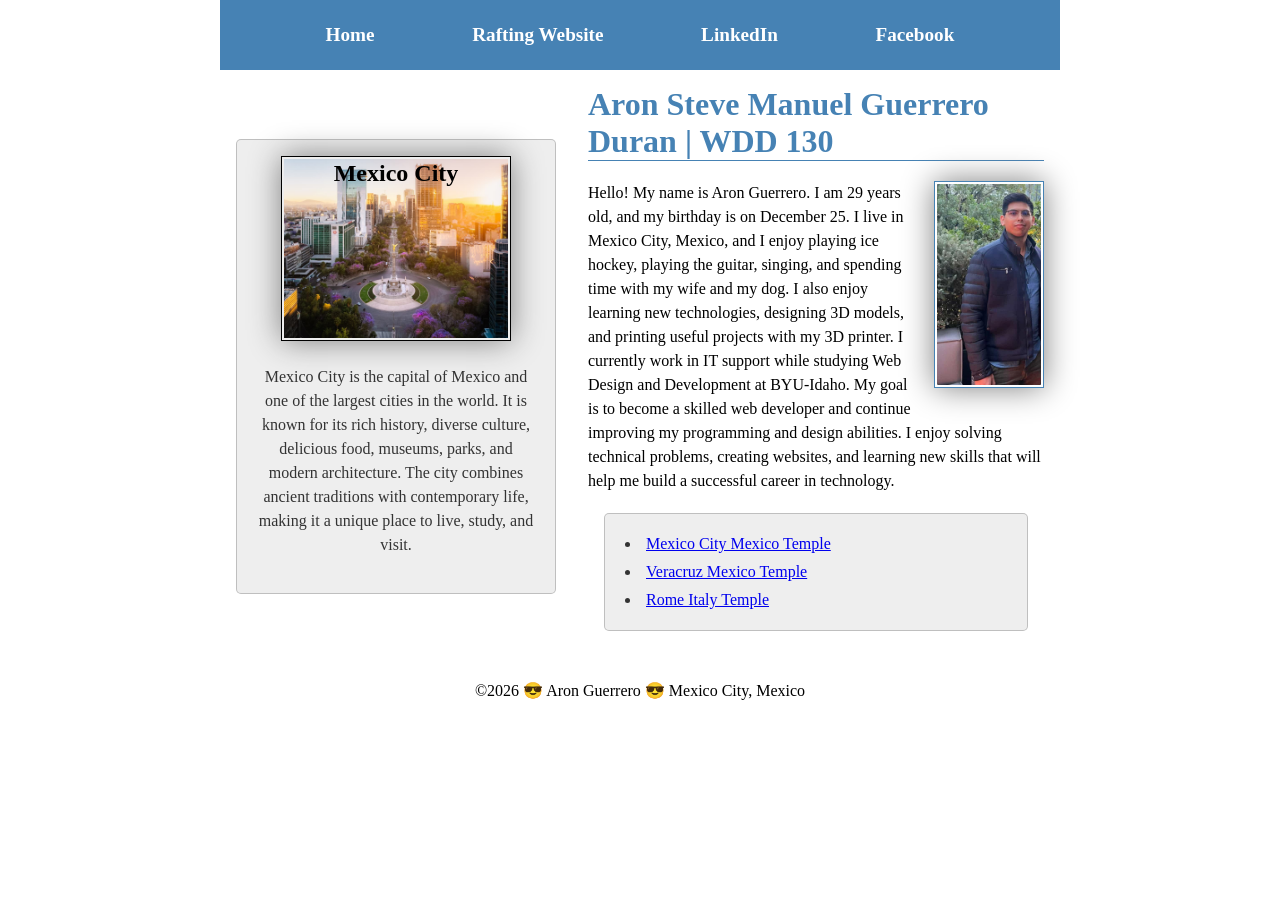
<file: index.html>
<!DOCTYPE html>
<html lang="en">

<head>
    <meta charset="UTF-8">
    <meta name="viewport" content="width=device-width, initial-scale=1.0">
    <meta name="description"
      content="This is the home page of Aron Guerrero, a BYU-Idaho WDD 130 student.">
    <meta name="author" content="Aron Guerrero">
    <title>WDD 130 | Aron Guerrero</title>
    <link rel="stylesheet" href="styles/styles.css">
</head>

<body>
    <header>
        <nav>
            <a href="#">Home</a>
            <a href="https://astemgamer.github.io/wdd130/wwr/about.html">Rafting Website</a>
            <a href="https://linkedin.com" target="_blank">LinkedIn</a>
            <a href="https://facebook.com" target="_blank">Facebook</a>
        </nav>
    </header>

    <div class="grid">
        <main>
            <h1>Aron Steve Manuel Guerrero Duran | WDD 130</h1>

            <img src="images/profile.jpg" alt="Steve Guerrero Picture">

            <p>
                Hello! My name is Aron Guerrero. I am 29 years old, and my birthday is on
                December 25. I live in Mexico City, Mexico, and I enjoy playing ice hockey,
                playing the guitar, singing, and spending time with my wife and my dog.
                I also enjoy learning new technologies, designing 3D models, and printing
                useful projects with my 3D printer.

                I currently work in IT support while studying Web Design and Development
                at BYU-Idaho. My goal is to become a skilled web developer and continue
                improving my programming and design abilities. I enjoy solving technical
                problems, creating websites, and learning new skills that will help me
                build a successful career in technology.
            </p>

            <ul class="box">
                <li>
                    <a href="https://www.churchofjesuschrist.org/temples/details/mexico-city-mexico-temple"
                      target="_blank">
                        Mexico City Mexico Temple
                    </a>
                </li>
                <li>
                    <a href="https://www.churchofjesuschrist.org/temples/details/veracruz-mexico-temple"
                      target="_blank">
                        Veracruz Mexico Temple
                    </a>
                </li>
                <li>
                    <a href="https://www.churchofjesuschrist.org/temples/details/rome-italy-temple"
                      target="_blank">
                        Rome Italy Temple
                    </a>
                </li>
            </ul>
        </main>

        <aside class="box">
            <h2>Mexico City</h2>
            <img src="images/mexico_city.jpg" alt="Independence Angel from Mexico City">
            <p>
                Mexico City is the capital of Mexico and one of the largest cities in the
                world. It is known for its rich history, diverse culture, delicious food,
                museums, parks, and modern architecture. The city combines ancient
                traditions with contemporary life, making it a unique place to live,
                study, and visit.
            </p>
        </aside>
    </div>

    <footer>
        <p>©2026 😎 Aron Guerrero 😎 Mexico City, Mexico</p>
    </footer>
</body>

</html>
</file>
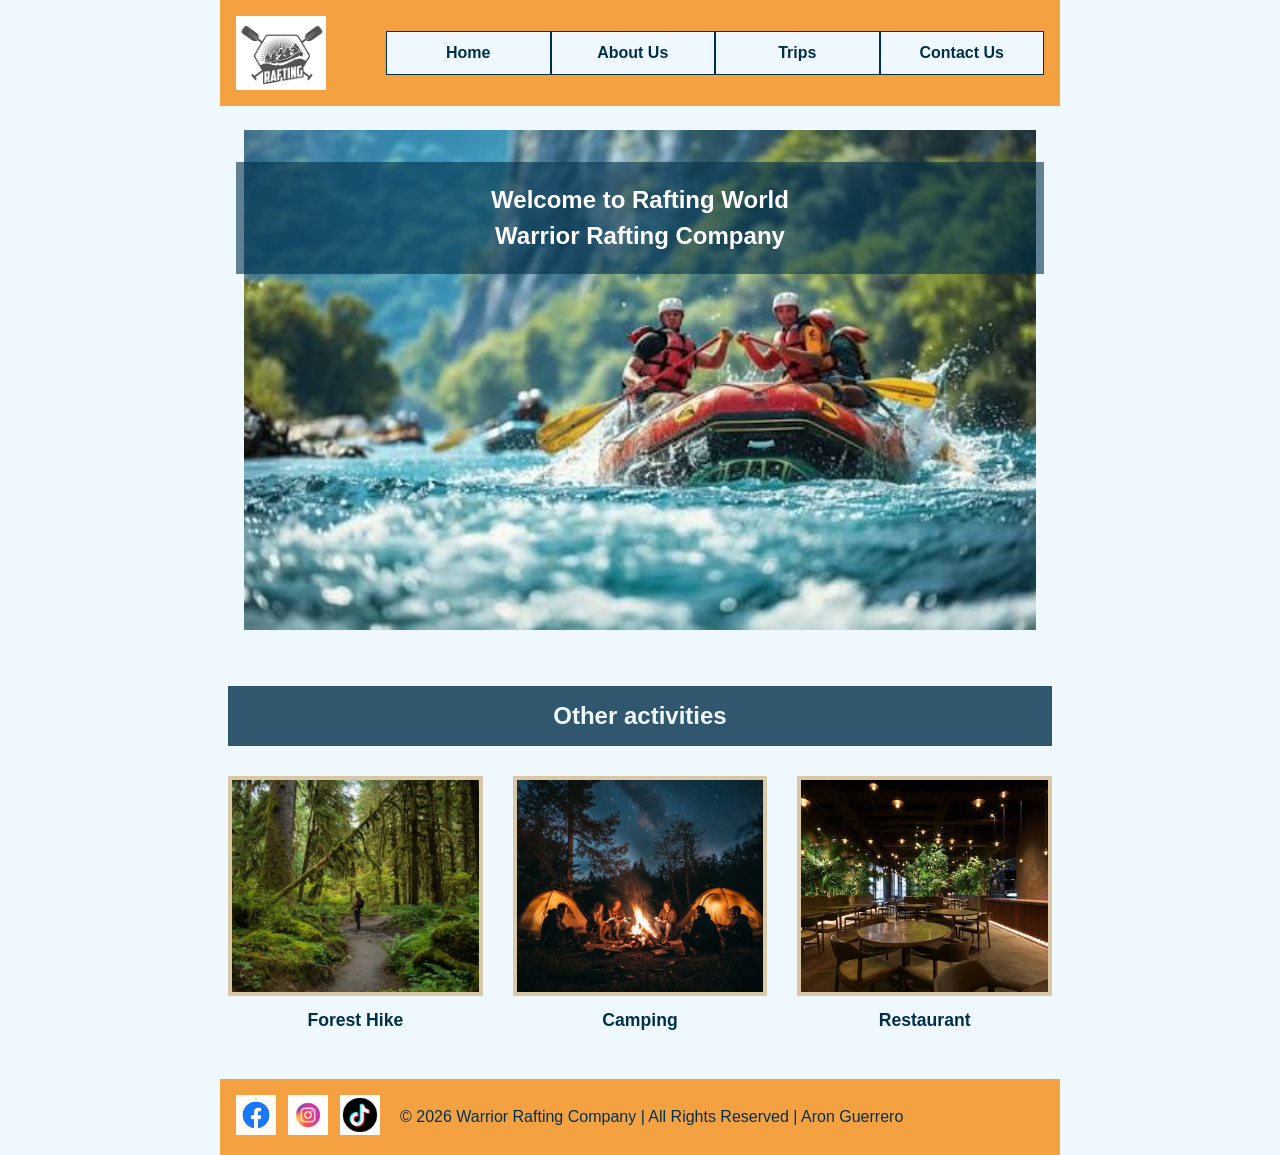
<file: wwr/index.html>
<!DOCTYPE html>
<html lang="en">

<head>
    <meta charset="UTF-8">
    <meta name="viewport" content="width=device-width, initial-scale=1.0">
    <meta name="description"
      content="Welcome to Warrior Rafting Company. Discover rafting adventures, outdoor activities, and unforgettable experiences.">
    <meta name="author" content="Aron Guerrero">
    <title>Home | Rafting Company Warrior</title>
    <link rel="stylesheet" href="styles/rafting.css">
</head>

<body>

    <header>
        <img src="images/z-raftingbw.png" alt="Rafting logo">

        <nav>
            <a href="index.html">Home</a>
            <a href="about.html">About Us</a>
            <a href="trips.html">Trips</a>
            <a href="contact.html">Contact Us</a>
        </nav>
    </header>

    <main>
        <section class="main_up">
            <img src="images/backraft.png" alt="Rafting background">

            <h1>Welcome to Rafting World<br>Warrior Rafting Company</h1>

        </section>


        <section class="activities">
            <h2>Other activities</h2>

            <figure>
                <img src="images/forest.png" alt="Forest hike travel">
                <figcaption>Forest Hike</figcaption>
            </figure>

            <figure>
                <img src="images/camp.jpg" alt="Camping zone">
                <figcaption>Camping</figcaption>
            </figure>

            <figure>
                <img src="images/restaurant.png" alt="Restaurant">
                <figcaption>Restaurant</figcaption>
            </figure>

        </section>
    </main>

    <footer>
        <nav class="socialmedia">
            <a href="https://www.facebook.com">
                <img src="images/facebook.jpg" alt="Facebook icon">
            </a>

            <a href="https://www.instagram.com">
                <img src="images/insta.jpg" alt="Instagram icon">
            </a>

            <a href="https://www.tiktok.com">
                <img src="images/tiktok.png" alt="TikTok icon">
            </a>
        </nav>

        <p>
            © 2026 Warrior Rafting Company | All Rights Reserved |
            Aron Guerrero
        </p>
    </footer>

</body>

</html>
</file>
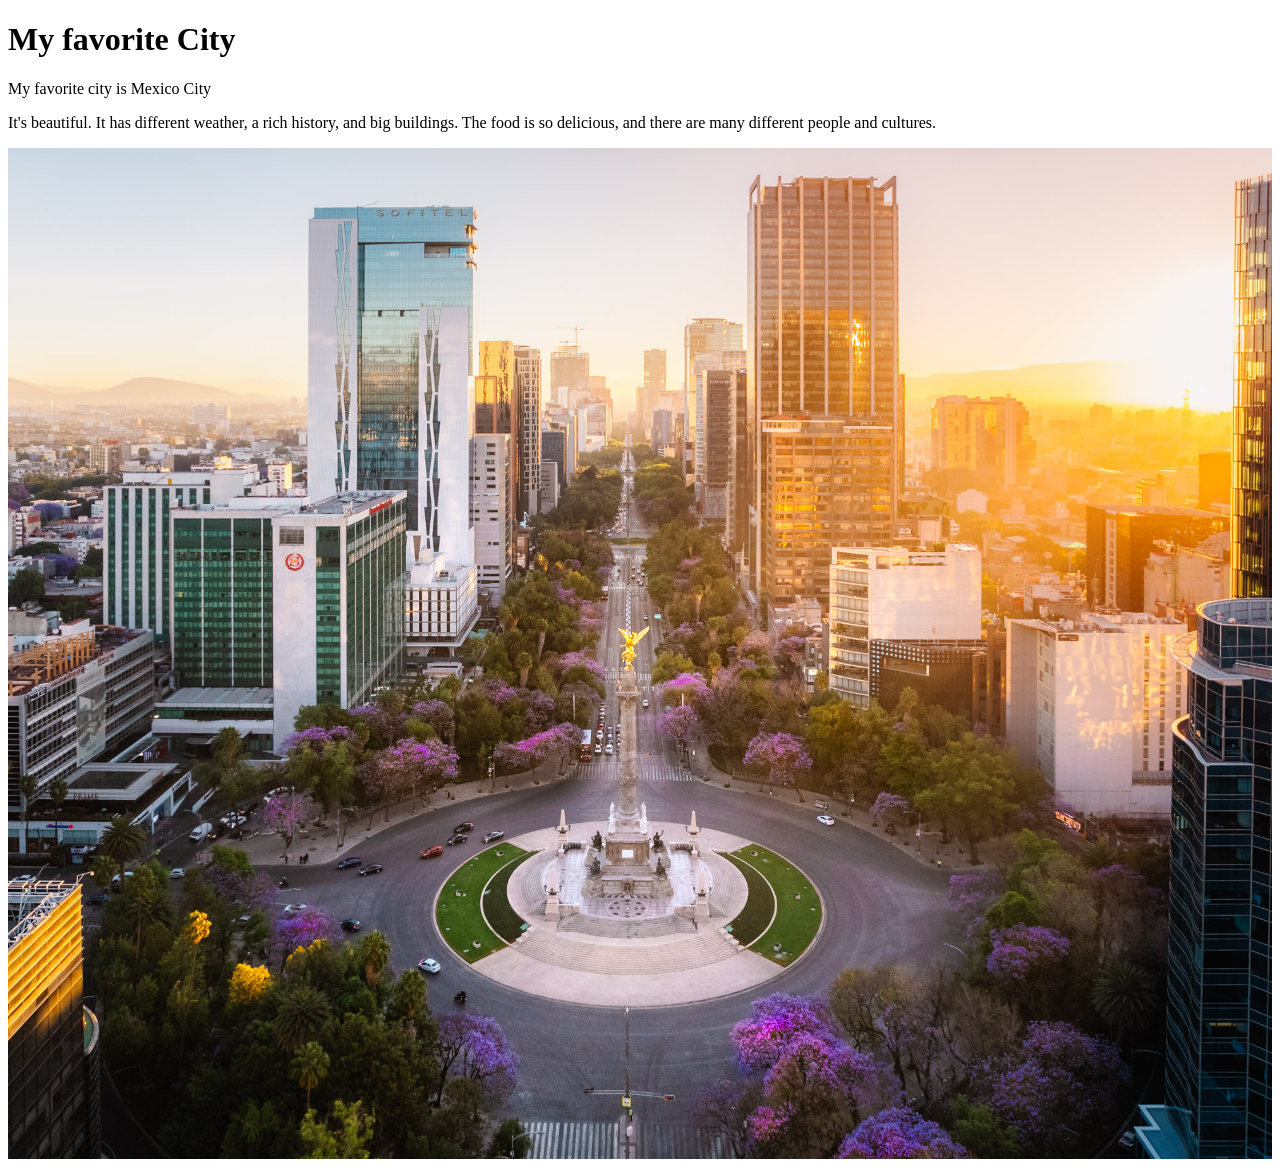
<file: week01/favorite-city.html>
<!DOCTYPE html>
<html lang="en">

<head>
    <meta charset="UTF-8">
    <meta name="viewport" content="width=device-width, initial-scale=1.0">
    <title>My favorite City</title>
</head>

<body>
    <h1>My favorite City</h1>
    <p>My favorite city is Mexico City</p>
    <p>It's beautiful. It has different weather, a rich history, and big buildings. The food is so
        delicious, and there are many different people and cultures.</p>
    <img src="../images/Mexico-city-travel-guide.jpg" alt="Mexico City photo" width="100%">
</body>

</html>
</file>
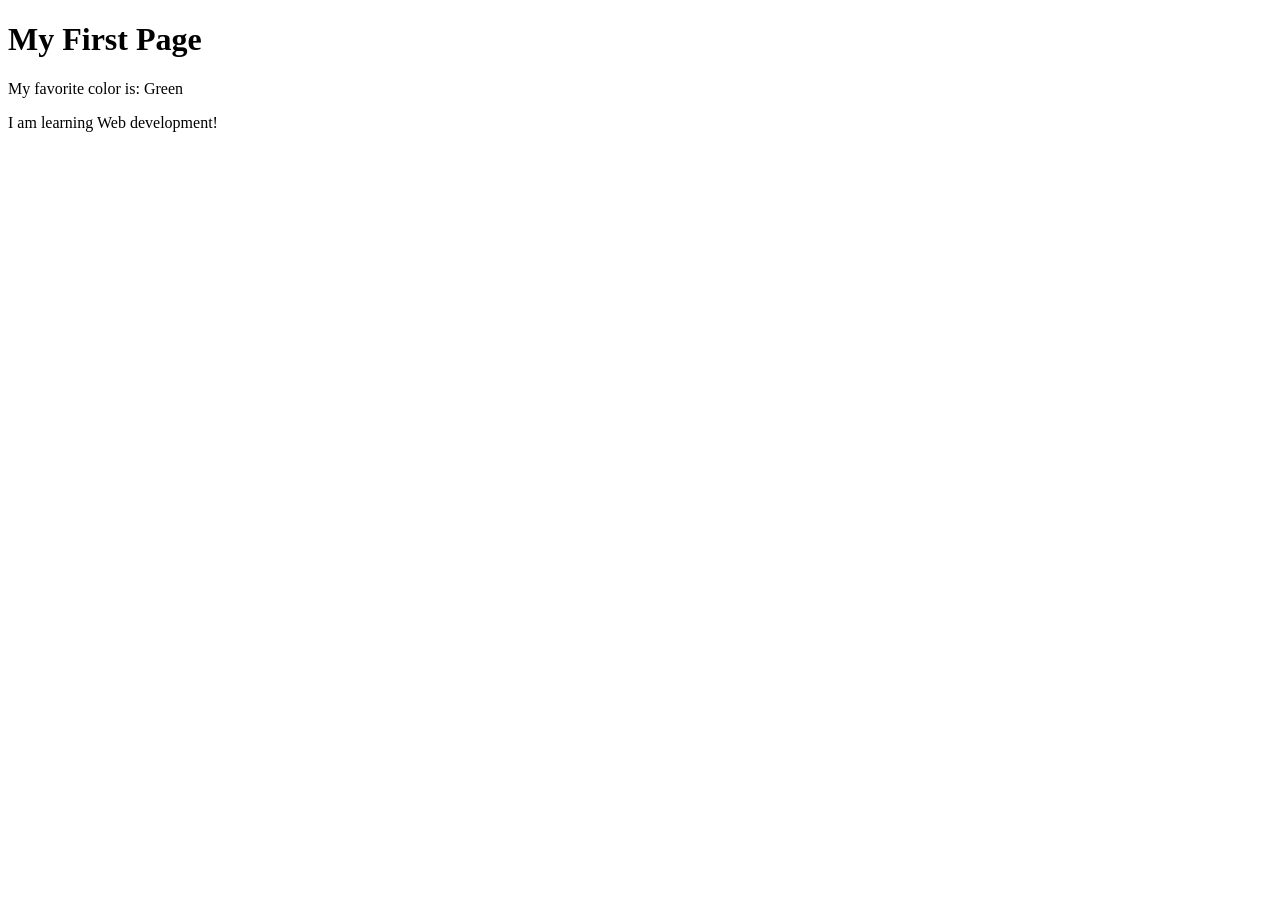
<file: week01/first-page.html>
<!DOCTYPE html>
<html lang="en">

<head>
    <meta charset="UTF-8">
    <meta name="viewport" content="width=device-width, initial-scale=1.0">
    <title>My First Page</title>
</head>

<body>
    <h1>My First Page</h1>
    <p>My favorite color is: Green </p>
    <p>I am learning Web development!</p>
</body>

</html>
</file>
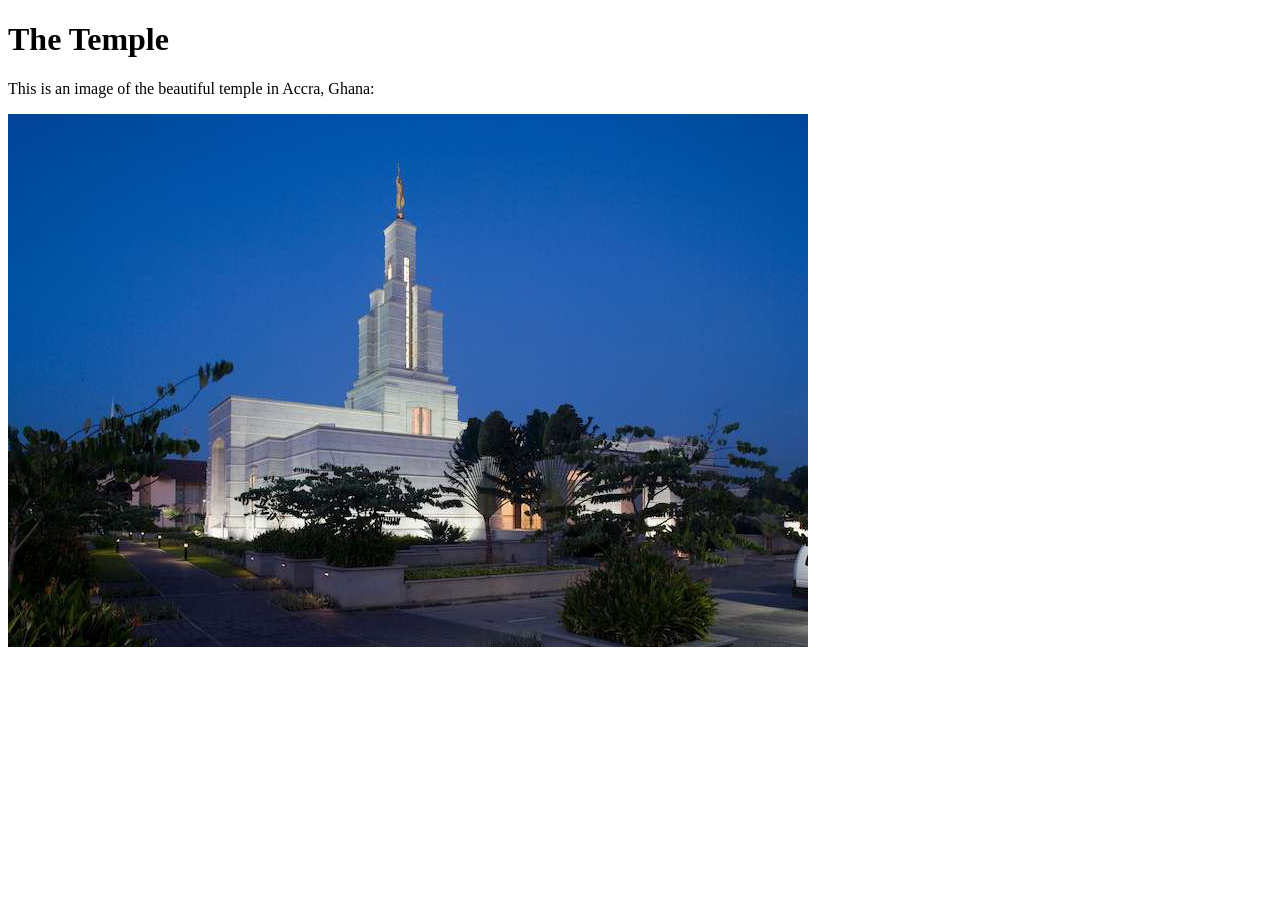
<file: week01/images-solution.html>
<!DOCTYPE html>
<html lang="en">
<head>
    <meta charset="UTF-8">
    <meta name="viewport" content="width=device-width, initial-scale=1.0">
    <title>Temple Image</title>
</head>
<body>
    <h1>The Temple</h1>
    <p>This is an image of the beautiful temple in Accra, Ghana:</p>
    <img src="images/temple-small.jpg" alt="The Accra Ghana Temple">
    
</body>
</html>
</file>
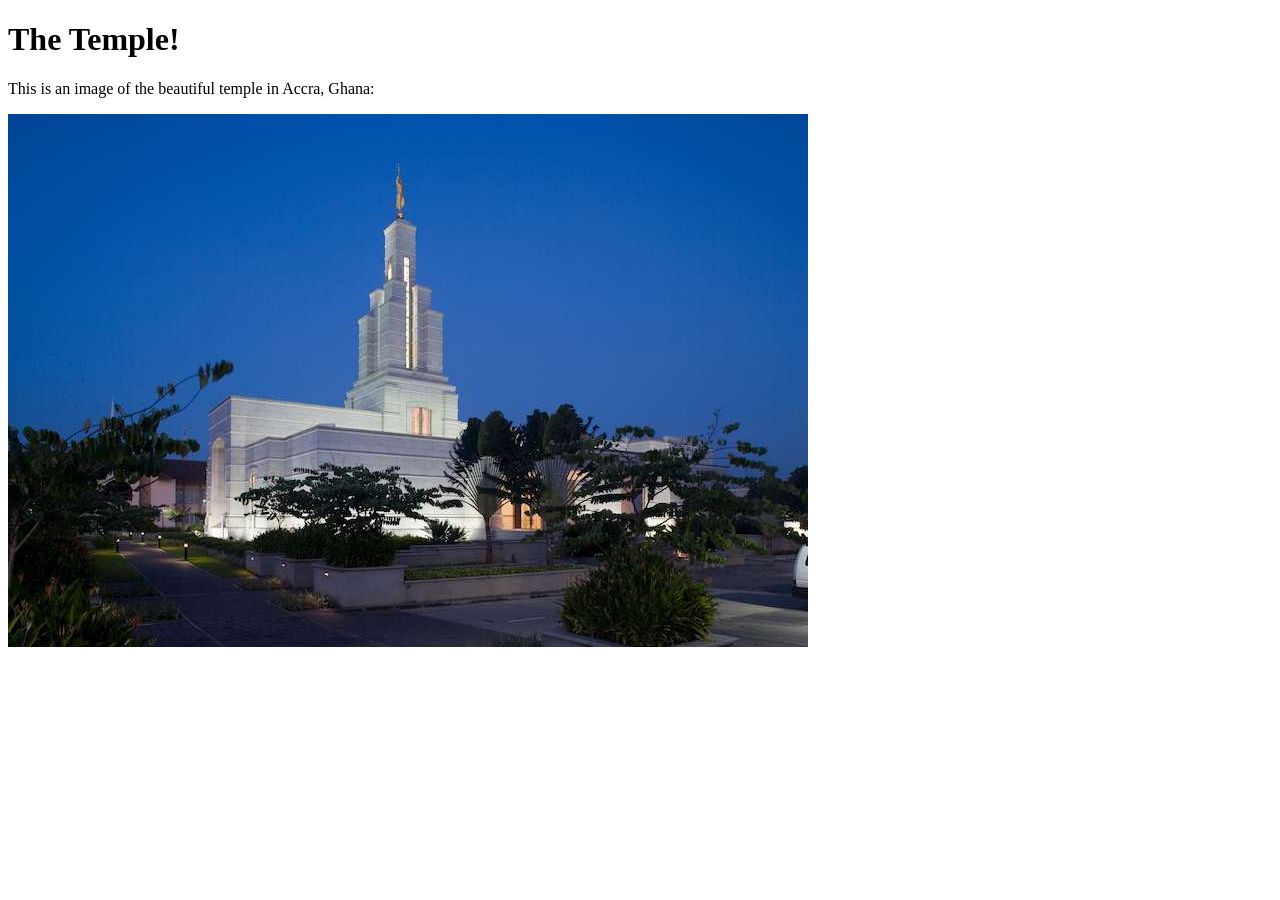
<file: week01/images.html>
<!DOCTYPE html>
<html lang="en">

<head>
    <meta charset="UTF-8">
    <meta name="viewport" content="width=device-width, initial-scale=1.0">
    <title>Temple Ghana Image</title>
</head>

<body>
    <h1>The Temple!</h1>
    <p>This is an image of the beautiful temple in Accra, Ghana:</p>
    <img src="images/temple-small.jpg" alt="The Accra Ghana Temple">

</body>

</html>
</file>
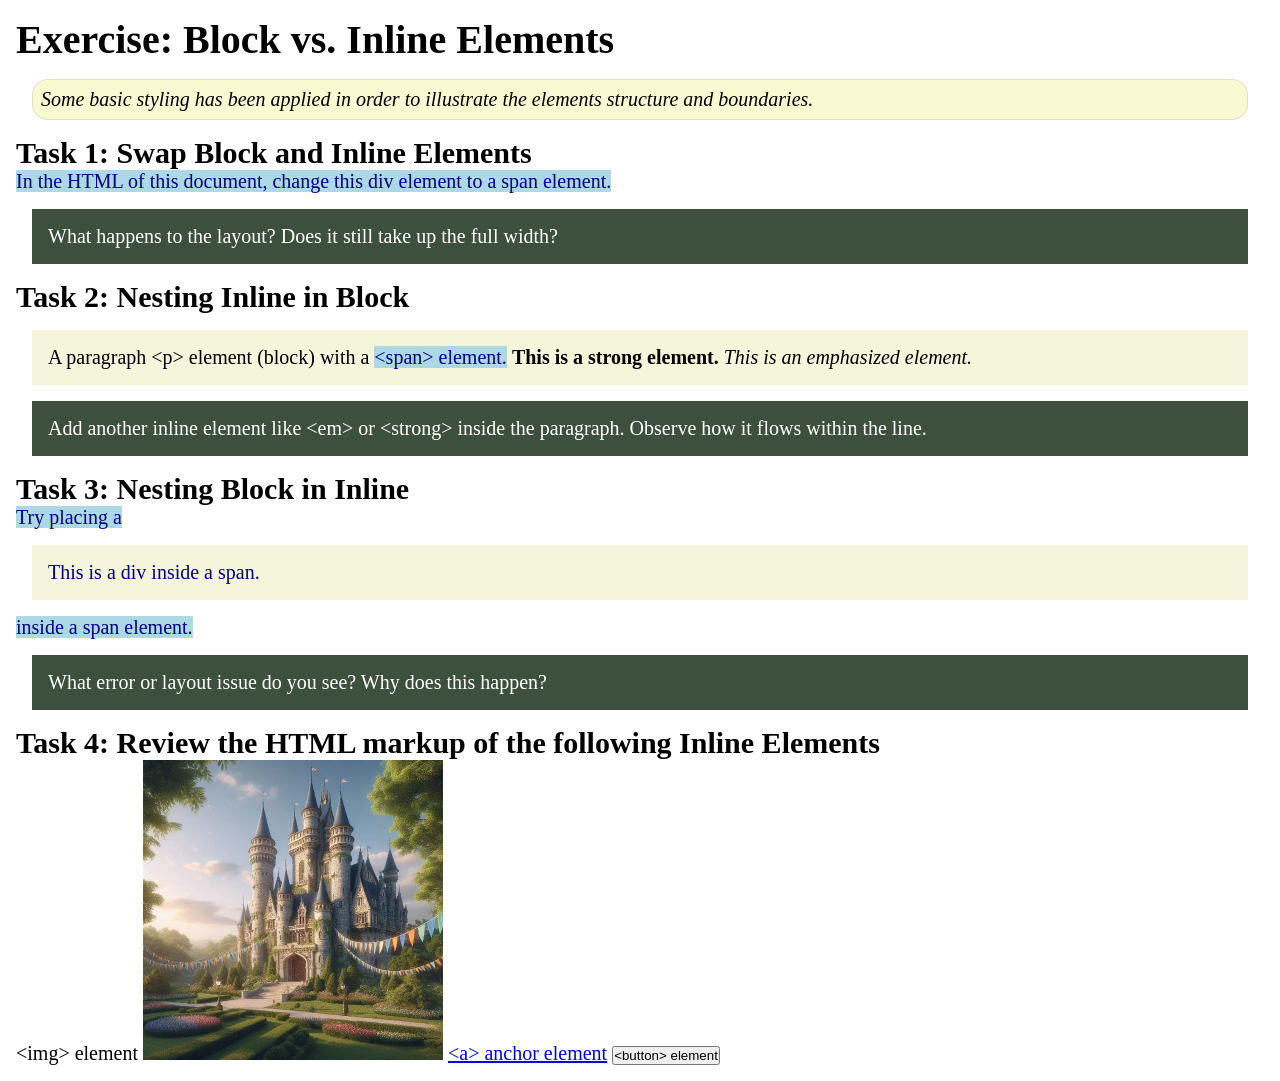
<file: week02/block-vs-inline.html>
<!DOCTYPE html>
<html lang="en">

<head>
    <meta charset="UTF-8">
    <meta name="viewport" content="width=device-width, initial-scale=1.0">
    <title>Exercise: Block vs. Inline Elements</title>
    <link rel="stylesheet" href="styles/block-vs-inline.css">
</head>

<body>
    <main>
        <h1>Exercise: Block vs. Inline Elements</h1>

        <p class="note">
            Some basic styling has been applied in order to illustrate the elements structure and
            boundaries.
        </p>

        <h2>Task 1: Swap Block and Inline Elements</h2>

        <!-- Cambiado de div a span -->
        <span>In the HTML of this document, change this div element to a span element.</span>

        <p class="question">
            What happens to the layout? Does it still take up the full width?
        </p>

        <h2>Task 2: Nesting Inline in Block</h2>

        <p>
            A paragraph &lt;p&gt; element (block) with a
            <span>&lt;span&gt; element.</span>
            <strong>This is a strong element.</strong>
            <em>This is an emphasized element.</em>
        </p>

        <p class="question">
            Add another inline element like &lt;em&gt; or &lt;strong&gt; inside the paragraph.
            Observe how it flows within the line.
        </p>

        <h2>Task 3: Nesting Block in Inline</h2>

        <span>
            Try placing a
            <div>This is a div inside a span.</div>
            inside a span element.
        </span>

        <p class="question">
            What error or layout issue do you see? Why does this happen?
        </p>

        <h2>Task 4: Review the HTML markup of the following Inline Elements</h2>

        &lt;img&gt; element
        <img src="images/castle.webp" alt="placeholder image (images are inline)" width="300"
          height="300">

        <a href="https://churchofjesuschrist.org">&lt;a&gt; anchor element</a>

        <button type="button">&lt;button&gt; element</button>

    </main>
</body>

</html>
</file>
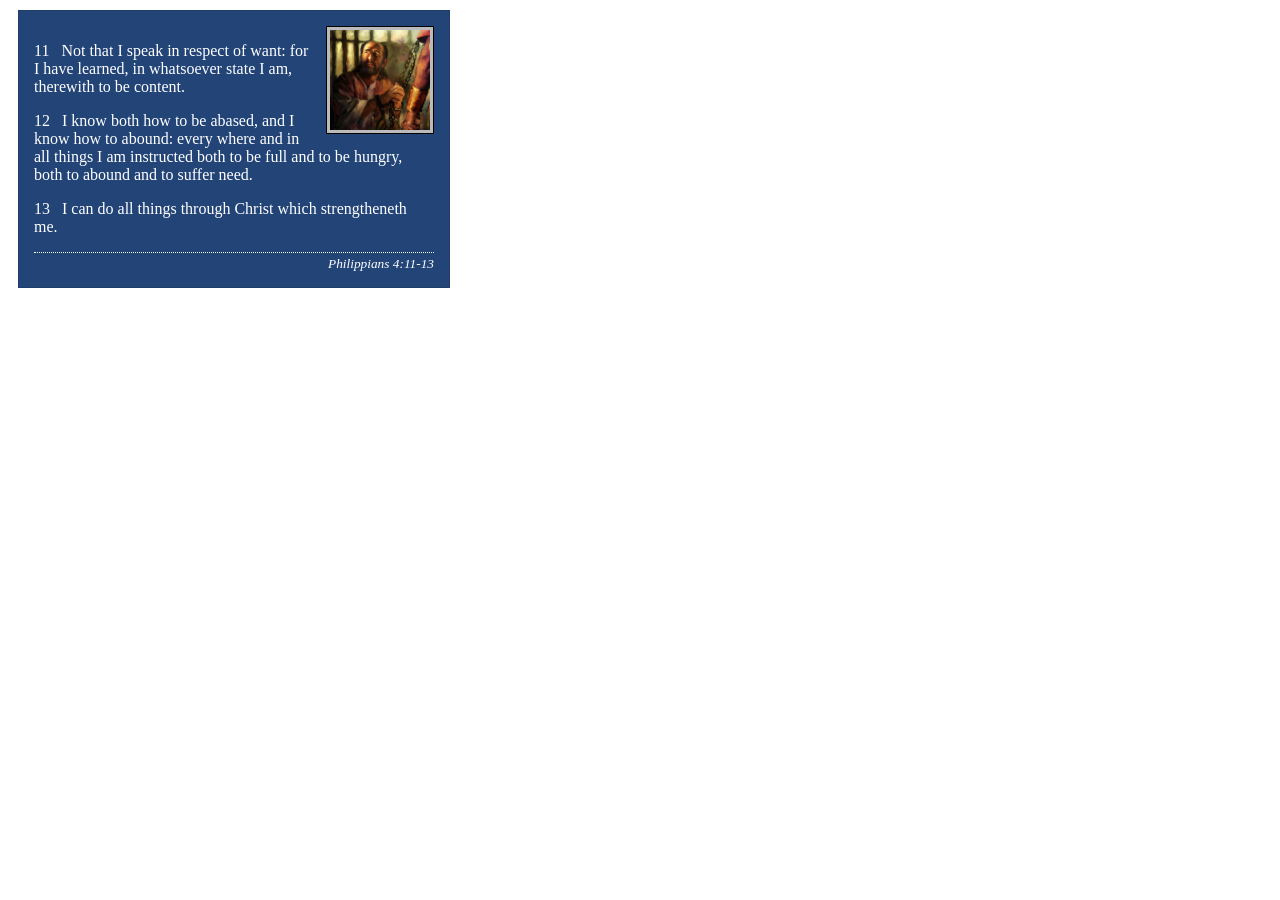
<file: week02/box-model-solution.html>
<!DOCTYPE html>
<html lang="en">
<head>
    <meta charset="UTF-8">
    <meta name="viewport" content="width=device-width, initial-scale=1.0">
    <title>Box Model Activity</title>
    <link rel="stylesheet" href="styles/box-model-solution.css">
</head>
<body>
    <main>
        <div class="callout">
            <img src="images/apostle-paul-imprisoned.webp" alt="Paul the Apostle - Imprisoned in Rome" width="200" height="200">
            <blockquote>
                <p>11 &nbsp; Not that I speak in respect of want: for I have learned, in whatsoever state I am, therewith to be content.</p>
                <p>12 &nbsp; I know both how to be abased, and I know how to abound: every where and in all things I am instructed both to be full and to be hungry, both to abound and to suffer need.</p>
                <p>13 &nbsp; I can do all things through Christ which strengtheneth me.</p>
            </blockquote>
            <cite>Philippians 4:11-13</cite>
        </div>
    </main>
</body>
</html>
</file>
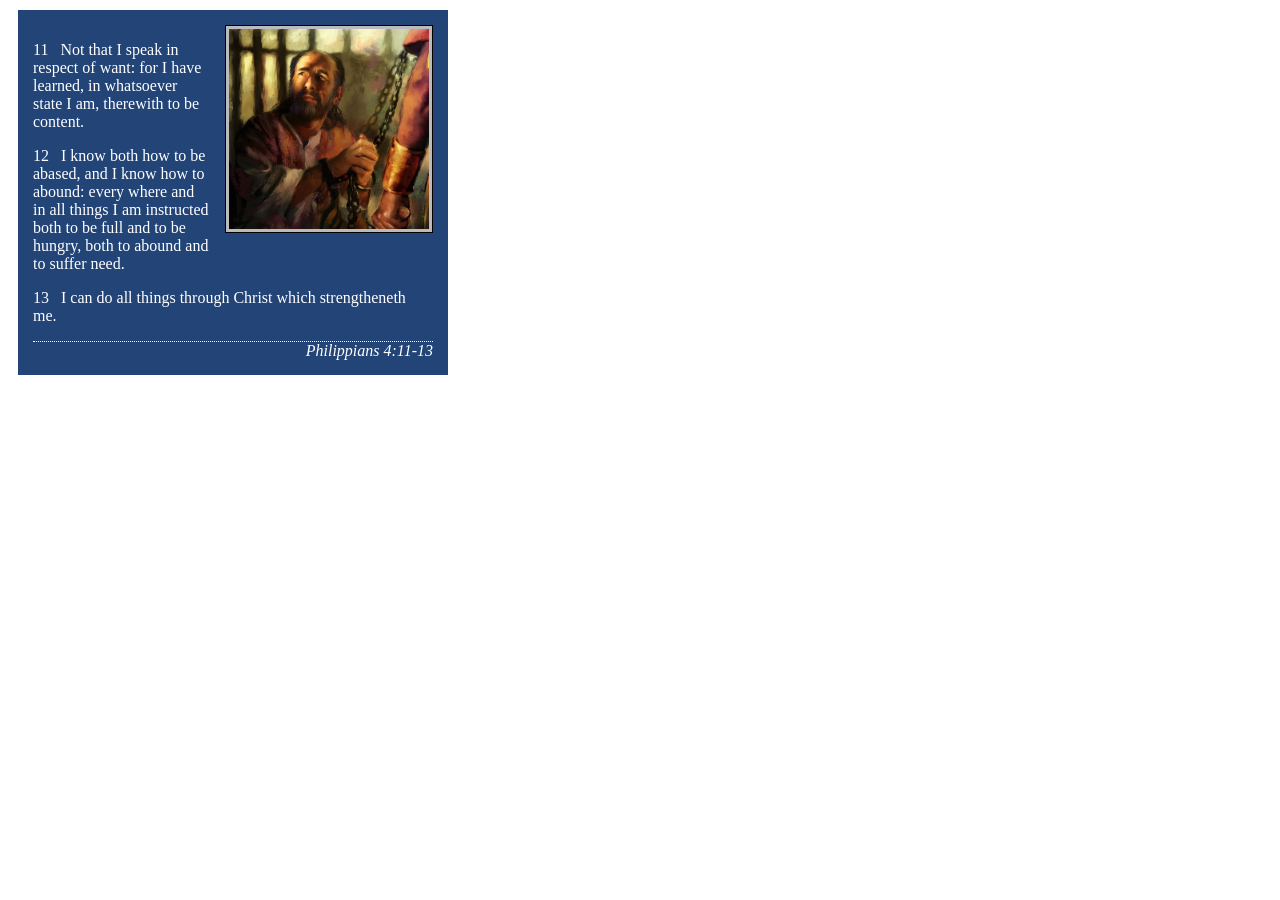
<file: week02/box-model.html>
<!DOCTYPE html>
<html lang="en">

<head>
    <meta charset="UTF-8">
    <meta name="viewport" content="width=device-width, initial-scale=1.0">
    <title>Box Model Activity</title>
    <link rel="stylesheet" href="styles/box-model.css" </head>

<body>
    <main>
        <div class="callout">
            <img src="images/apostle-paul-imprisoned.webp"
              alt="Paul the Apostle - Imprisoned in Rome" width="200" height="200">
            <blockquote>
                <p>11 &nbsp; Not that I speak in respect of want: for I have learned, in whatsoever
                    state I am, therewith to be content.</p>
                <p>12 &nbsp; I know both how to be abased, and I know how to abound: every where and
                    in all things I am instructed both to be full and to be hungry, both to abound
                    and to suffer need.</p>
                <p>13 &nbsp; I can do all things through Christ which strengtheneth me.</p>
            </blockquote>
            <cite>Philippians 4:11-13</cite>
        </div>
    </main>
</body>

</html>
</file>
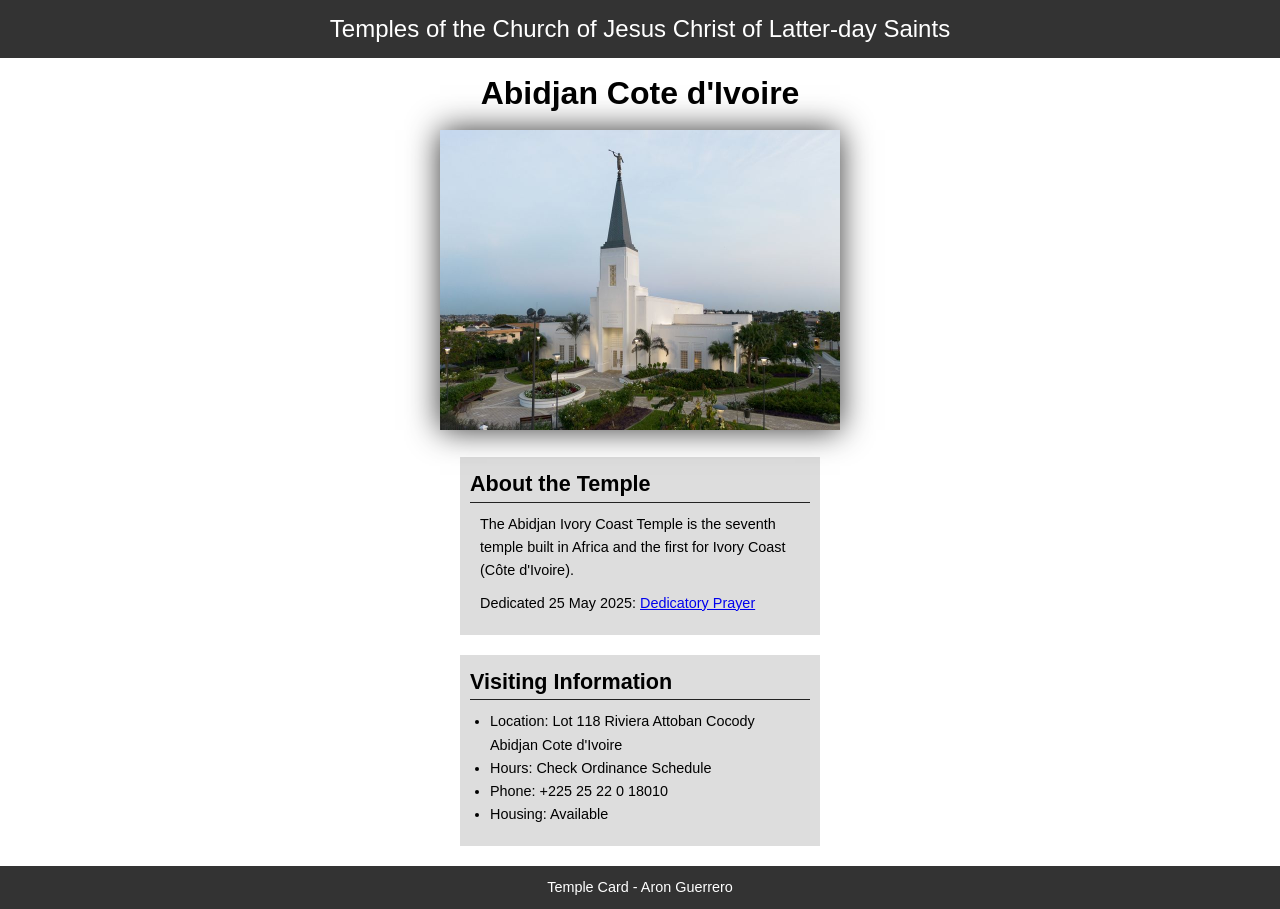
<file: week02/temple.html>
<!DOCTYPE html>
<html lang="en">

<head>
    <meta charset="UTF-8">
    <meta name="viewport" content="width=device-width, initial-scale=1.0">
    <title>Temple Card - Abidjan Cote d'Ivoire</title>
    <link rel="stylesheet" href="styles/temple.css">
</head>

<body>
    <header>
        <p>Temples of the Church of Jesus Christ of Latter-day Saints</p>
    </header>
    <main>
        <h1>Abidjan Cote d'Ivoire</h1>
        <picture>
            <img src="images/abidjan-ivory-coast.jpeg" alt="Abidjan Cote d'Ivoire Temple">
        </picture>
        <section>
            <h2>About the Temple</h2>
            <p>The Abidjan Ivory Coast Temple is the seventh temple built in Africa and the first
                for Ivory Coast (Côte
                d'Ivoire).</p>
            <p>Dedicated 25 May 2025: <a
                  href="https://www.churchofjesuschrist.org/temples/dedicatory-prayer/abidjan-ivory-coast-temple/2025-05-25?lang=eng"
                  target="_blank" rel="noopener noreferrer">Dedicatory Prayer</a></p>
        </section>
        <section>
            <h2>Visiting Information</h2>
            <ul>
                <li>Location: Lot 118 Riviera Attoban Cocody Abidjan Cote d'Ivoire</li>
                <li>Hours: Check Ordinance Schedule</li>
                <li>Phone: +225 25 22 0 18010</li>
                <li>Housing: Available</li>
            </ul>
        </section>
    </main>
    <footer>
        <p>Temple Card - Aron Guerrero</p>
    </footer>
</body>

</html>
</file>
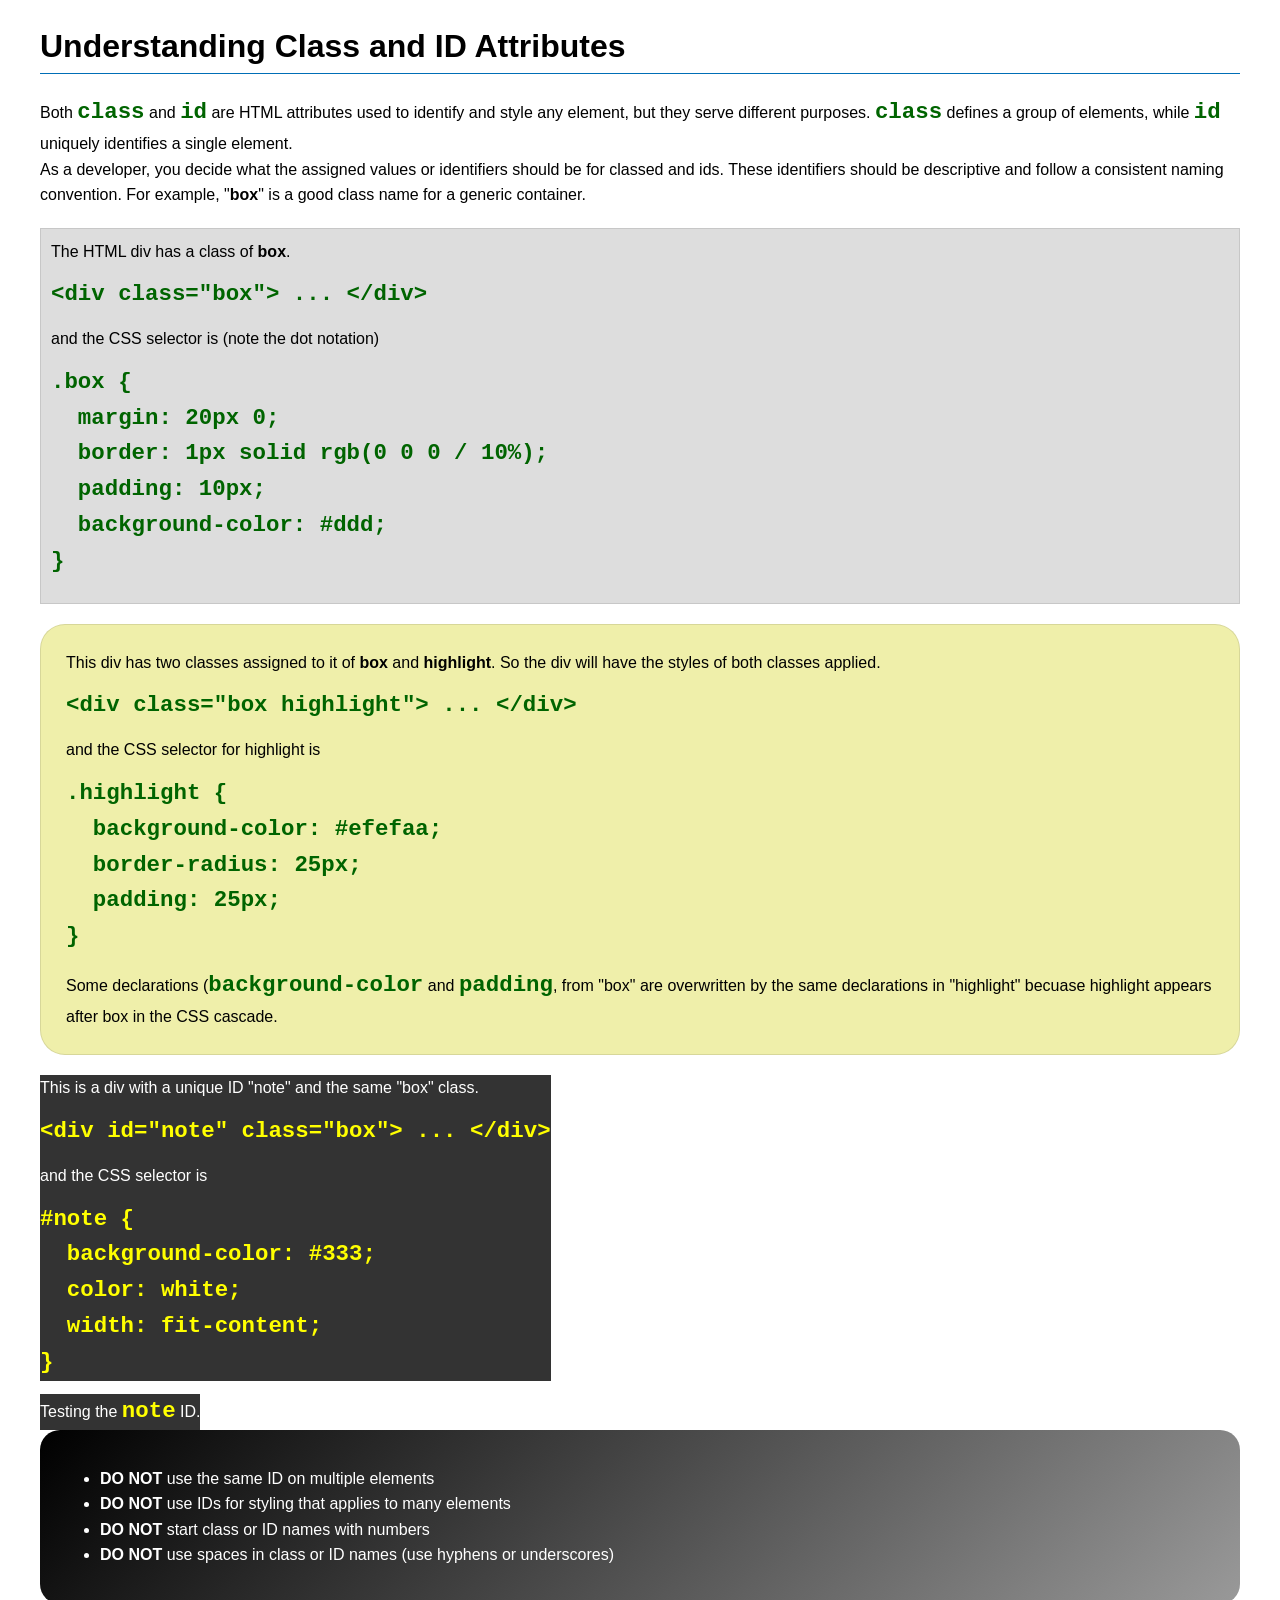
<file: week03/class-and-id.html>
<!DOCTYPE html>
<html lang="en">

<head>
    <meta charset="UTF-8">
    <meta name="viewport" content="width=device-width, initial-scale=1.0">
    <title>Class vs ID Attributes</title>
    <link rel="stylesheet" href="styles/class-and-id.css">
</head>

<body>
    <h1>Understanding Class and ID Attributes</h1>
    <p>Both <code>class</code> and <code>id</code> are HTML attributes used to identify and style
        any element, but they
        serve different purposes. <code>class</code> defines a group of elements, while
        <code>id</code> uniquely
        identifies a single element.</p>
    <p>As a developer, you decide what the assigned values or identifiers should be for classed and
        ids. These
        identifiers should be
        descriptive and follow a consistent naming convention. For example, "<strong>box</strong>"
        is a good class name
        for a generic container.</p>
    <div class="box">
        <p>The HTML div has a class of <strong>box</strong>.</p>
        <pre><code class="html">&lt;div class="box"&gt; ... &lt;/div&gt;</code></pre>
        and the CSS selector is (note the dot notation)
        <pre><code class="css">.box {
  margin: 20px 0;
  border: 1px solid rgb(0 0 0 / 10%);
  padding: 10px;
  background-color: #ddd; 
}</code></pre>
    </div>

    <div class="box highlight">
        <p>This div has two classes assigned to it of <strong>box</strong> and
            <strong>highlight</strong>. So the div
            will have the styles of both classes applied.</p>
        <pre><code class="html">&lt;div class="box highlight"&gt; ... &lt;/div&gt;</code></pre>
        and the CSS selector for highlight is
        <pre><code class="css">.highlight {
  background-color: #efefaa;
  border-radius: 25px;
  padding: 25px;
}</code></pre>
        <p>Some declarations (<code>background-color</code> and <code>padding</code>, from "box" are
            overwritten by the same declarations in "highlight" becuase highlight appears after box
            in the CSS cascade.</p>
    </div>

    <div id="note">
        <p>This is a div with a unique ID "note" and the same "box" class.</p>
        <pre><code class="html">&lt;div id="note" class="box"&gt; ... &lt;/div&gt;</code></pre>
        and the CSS selector is
        <pre><code class="css">#note {
  background-color: #333;
  color: white;
  width: fit-content;
}</code></pre>
    </div>

    <div id="note">
        <p>Testing the <code>note</code> ID.</p>
    </div>

    <section id="best-practice">
        <ul>
            <li><strong>DO NOT</strong> use the same ID on multiple elements</li>
            <li><strong>DO NOT</strong> use IDs for styling that applies to many elements</li>
            <li><strong>DO NOT</strong> start class or ID names with numbers</li>
            <li><strong>DO NOT</strong> use spaces in class or ID names (use hyphens or underscores)
            </li>
        </ul>
    </section>


</body>

</html>
</file>
<file: styles/styles.css>
:root {
    --primary-color: steelblue;
    --text-light: white;
    --text-dark: #333;
    --background-light: #eee;

    --border-black: 1px solid black;
    --border-gray: 1px solid rgba(0, 0, 0, 0.2);
    --border-steel: 1px solid steelblue;

    --image-width: 100px;

    --shadow: 0 0 30px gray;

    --padding-small: 2px;
}

* {
    margin: 0;
    padding: 0;
    box-sizing: border-box;
}

nav {
    background-color: steelblue;
    padding: 1rem;
    display: flex;
    justify-content: space-evenly;
    align-items: center;
}

nav a {
    display: block;
    padding: 0.5rem;
    text-decoration: none;
    font-size: 1.2rem;
    font-weight: 700;
    color: #fff;
    /* shorthand for white */
}

h1 {
    color: var(--primary-color);
    margin-bottom: 20px;
    border-bottom: 1px solid var(--primary-color);
}

main {
    max-width: 840px;
    margin: 1rem;
    grid-column: 2/3;
}

main img {
    width: 110px;
    height: auto;
    float: right;
    margin-left: 20px;
    margin-bottom: 10px;
    border: var(--border-steel);
    padding: var(--padding-small);
    box-shadow: var(--shadow);
}

img {
    width: var(--image-width);
    height: auto;
    border: var(--border-black);
    padding: var(--padding-small);
    box-shadow: var(--shadow);
}

p {
    padding: 0;
    line-height: 1.5;
    margin-bottom: 20px;
}

aside {
    width: 20rem;
    text-align: center;
    position: relative;
    grid-column: 1/2;
    grid-row: 1/2;
}

aside h2 {
    position: absolute;
    top: 20px;
    left: 50%;
    transform: translateX(-50%);
    color: black;
    z-index: 2;
}

aside img {
    width: 230px;
    height: auto;
}

aside p {
    margin-top: 20px;
}

/* Class Selectors */

.box {
    margin: 1rem;
    padding: 1rem;
    border: var(--border-gray);
    background-color: var(--background-light);
    color: var(--text-dark);
    border-radius: 5px;
}

.box li {
    margin-left: 20px;
    padding: 5px;
}

.grid {
    display: grid;
    align-items: center;
}

header,
.grid,
footer {
    max-width: 840px;
    margin: 0 auto;
}

footer p {
    text-align: center;
    margin: 1rem 0;
}
</file>
<file: wwr/styles/rafting.css>
:root {
    --primary-color: #003049;
    --secondary-color: #f0f8ff;
    --accent1-color: #f0f8ff;
    --accent2-color: #F4A241;

    --heading-font: "Trebuchet MS", Arial, sans-serif;
    --body-font: Arial, Helvetica, sans-serif;
}

* {
    margin: 0;
    padding: 0;
    box-sizing: border-box;
}

body {
    font-family: var(--body-font);
    color: var(--primary-color);
    background-color: var(--accent1-color);
}

header,
main,
footer {
    width: 840px;
    margin: 0 auto;
}

header {
    display: grid;
    grid-template-columns: 150px 1fr;
    align-items: center;
    padding: 16px;
    background-color: var(--accent2-color);
}

header img {
    width: 90px;
    height: auto;
    background-color: white;
}

header nav {
    display: flex;
    justify-content: space-around;
    align-items: center;
    margin: 0;
    padding: 0;
}

header nav a {
    flex: 1;
    padding: 12px;
    color: var(--primary-color);
    background-color: var(--secondary-color);
    border: 1px solid var(--primary-color);
    text-align: center;
    font-weight: bold;
    text-decoration: none;
}

header nav a:hover {
    color: var(--accent2-color);
    background-color: var(--primary-color);
}

h1,
h2 {
    font-family: var(--heading-font);
    color: var(--primary-color);
}

nav,
p,
section,
article {
    margin: 16px;
    padding: 8px;
}

.hero {
    position: relative;
}

.hero > img {
    display: block;
    width: 100%;
    height: auto;
}

.hero h1 {
    position: absolute;
    top: 20px;
    left: 0;
    width: 100%;
    padding: 16px;
    text-align: center;
    background-color: rgba(0, 48, 73, 0.8);
    color: var(--accent1-color);
}

.hero article {
    position: absolute;
    bottom: 10px;
    left: 0;
    right: 0;
    padding: 20px;
    background-color: var(--primary-color);
    color: var(--accent1-color);
    opacity: 0.91;
}

.hero article img {
    float: right;
    width: 125px;
    height: auto;
    margin-left: 16px;
}

h2 {
    width: 100%;
    padding: 16px;
    text-align: center;
    background-color: rgba(0, 48, 73, 0.8);
    color: var(--secondary-color);
}

section p {
    width: 75%;
    margin: 30px auto;
    text-align: center;
    line-height: 1.5;
}

.history {
    display: grid;
    grid-template-columns: 1fr auto 1fr;
    align-items: center;
    gap: 20px;
    padding: 20px;
}

.history h2 {
    grid-column: 1 / -1;
}

.history p {
    width: auto;
    margin: 0;
    text-align: left;
}

.history img {
    width: 200px;
    height: 150px;
    object-fit: cover;
}

.adventures {
    display: grid;
    gap: 15px;
    margin: 30px 0;
}

.adventures h2 {
    grid-column: 1 / -1;
}

.adventures figure {
    text-align: center;
}

.adventures img {
    width: 100%;
    object-fit: cover;
}

.adventures figcaption {
    margin-top: 10px;
    font-weight: bold;
}

.adventures.about-grid {
    grid-template-columns: repeat(5, 1fr);
}

.adventures.about-grid img {
    height: 120px;
}

.adventures.contact-grid {
    grid-template-columns: repeat(3, 1fr);
}

.adventures.contact-grid img {
    height: 180px;
}

.company-info {
    text-align: center;
    margin: 25px 0;
}

.company-info h1 {
    margin-bottom: 10px;
}

.company-info p {
    margin: 4px 0;
    font-weight: bold;
}

.contact-container {
    display: grid;
    grid-template-columns: 1fr 1fr;
    gap: 30px;
    margin: 30px 0;
    align-items: start;
}

.map iframe {
    width: 100%;
    height: 350px;
    border: 0;
}

form {
    display: grid;
    gap: 15px;
}

.contact-item {
    display: grid;
    grid-template-columns: 80px 1fr;
    align-items: center;
}

.contact-item label {
    font-weight: bold;
}

.contact-item input {
    padding: 8px;
}

.purpose {
    display: flex;
    align-items: center;
    gap: 8px;
    margin: 15px 0;
}

.purpose label {
    display: flex;
    align-items: center;
    gap: 8px;
}

.message-box {
    display: grid;
    gap: 8px;
}

.message-box label {
    font-weight: bold;
}

textarea {
    width: 100%;
    min-height: 100px;
    padding: 10px;
    resize: vertical;
}

.newsletter label {
    display: flex;
    align-items: center;
    gap: 8px;
}

button {
    padding: 12px;
    border: 1px solid #888;
    background-color: #eee;
    cursor: pointer;
    border-radius: 4px;
    font-size: 1rem;
}

button:hover {
    background-color: #ddd;
}

legend {
    color: var(--primary-color);
    font-weight: bold;
}

footer {
    display: flex;
    align-items: center;
    justify-content: flex-start;
    gap: 20px;
    padding: 16px;
    background-color: var(--accent2-color);
}

footer p {
    margin: 0;
    padding: 0;
}

.socialmedia {
    display: flex;
    gap: 12px;
    margin: 0;
    padding: 0;
}

.socialmedia a {
    text-decoration: none;
}

.socialmedia img {
    width: 40px;
    height: 40px;
    object-fit: contain;
}

.main_up h1 {
    position: absolute;
    top: 10px;
    left: 0;
    width: 100%;
    padding: 16px;
    text-align: center;
    background-color: rgba(0, 48, 73, 0.8);
    color: var(--accent1-color);
}

.main_up {
    position: relative;
}

.main_up img {
    display: block;
    width: 100%;
    height: 500px;
    object-fit: cover;
}

.main_up h1 {
    position: absolute;
    top: 40px;
    left: 50%;
    transform: translateX(-50%);
    width: 100%;
    text-align: center;
    color: white;
    background: rgba(0, 48, 73, 0.6);
    padding: 20px;
    line-height: 1.5;
}

.activities {
    display: grid;
    grid-template-columns: repeat(3, 1fr);
    gap: 30px;
    margin: 40px 0;
}

.activities h2 {
    grid-column: 1 / -1;
}

.activities figure {
    text-align: center;
}

.activities img {
    width: 100%;
    height: 220px;
    object-fit: cover;
    border: 4px solid #d9c7a5;
}

.activities figcaption {
    margin-top: 10px;
    font-weight: bold;
    font-size: 1.1rem;
}

.trip-button {
    display: inline-block;
    margin-top: 15px;
    padding: 12px 20px;
    text-decoration: none;
    background-color: var(--accent2-color);
    color: var(--primary-color);
    font-weight: bold;
    border-radius: 5px;
}

.trip-table {
    margin: 40px 0;
}

.trip-table table {
    width: 100%;
    border-collapse: collapse;
}

.trip-table th,
.trip-table td {
    border: 1px solid var(--primary-color);
    padding: 12px;
    text-align: center;
}

.trip-table th {
    background-color: var(--primary-color);
    color: white;
}
</file>
<file: week02/styles/block-vs-inline.css>
* {
    margin: 0;
    padding: 0;
}

body {
    font-size: 20px;
    margin: 1rem;
}

p,
div {
    background-color: beige;
    margin: 1rem;
    padding: 1rem;
}

span {
    color: navy;
    background-color: lightblue;
}

code {
    margin: 0;
    padding: 0;
    color: green;
    font-size: 1.2rem;
}

.note {
    font-style: italic;
    background-color: lightgoldenrodyellow;
    border-radius: 1rem;
    border: 1px solid rgb(0 0 0 / 10%);
    margin: 1rem;
    padding: .5rem;
}

.question {
    background-color: #3d503d;
    color: #fff;
}
</file>
<file: week02/styles/box-model-solution.css>
.callout {
    max-width: 400px;
    margin: 10px;
    border: 1px solid rgba(0, 0, 0, .1);
    padding: 15px;
    background-color: #247;
    color: #fff;
}

.callout img {
    float: right;
    margin: 0 0 10px 15px;
    border: 1px solid #000;
    padding: 3px;
    background-color: #bbb;
    width: 100px;
    height: auto;

}

blockquote {
    margin: 0;
}

cite {
    display: block;
    border-top: 1px dotted #fff;
    padding-top: 3px;
    text-align: right;
    font-size: smaller;
}
</file>
<file: week02/styles/box-model.css>
.callout {
    max-width: 400px;
    margin: 10px;
    border: 1px solid rgb(0, 0, 0 /0.1);
    padding: 15px;
    background-color: #247;
    color: white;
}

.callout img {
    float: right;
    margin: 0 0 10px 15px;
    border: 1px solid black;
    padding: 3px;
    background-color: #bbb;
    width: 15 0px;
    height: auto;
}

blockquote {
    margin: 0;

}

cite {
    display: block;
    border-top: 1px dotted #fff;
    text-align: right;
    front-size: smaller
}
</file>
<file: week02/styles/temple.css>
* {
    margin: 0;
    padding: 0;
}

body {
    font-family: Arial, sans-serif;
    line-height: 1.6;
}

header,
footer {
    background-color: #333;
    color: white;
    padding: 10px;
    text-align: center;
    font-size: 1.5rem;
}

main {
    width: 400px;
    margin: 0 auto;
}

h1 {
    margin: 10px;
    text-align: center;
}

h2 {
    border-bottom: 1px solid #222;
}

img {
    width: 100%;
    height: auto;
    box-shadow: 0 0 30px #333;
}

section {
    margin: 20px;
    border: 1px solid rgb(red, green, blue / 10%);
    padding: 10px;
    background-color: #ddd;
    font-size: .9rem;
}

section p {
    margin: 10px;
}

ul {
    margin: 10px 20px;
}

footer {
    font-size: .9rem;

}
</file>
<file: week03/styles/class-and-id.css>
body {
    font-family: Arial, sans-serif;
    line-height: 1.6;
    margin: 0;
    padding: 0 40px;
}

h1 {
    border-bottom: 1px solid rgb(0 110 182);
    padding-bottom: 0;
}



p {
    margin: 0;
}

code {
    color: darkgreen;
    font-weight: 700;
    font-size: 1.4rem;
}

/* Class examples - can be reused */

.box {
    margin: 20px 0;
    border: 1px solid rgb(0 0 0 / 10%);
    padding: 10px;
    background-color: #ddd; /* this is shorthand for #dddddd */
}

.highlight {
    background-color: #efefaa;
    border-radius: 25px;
    padding: 25px;
}

/* ID examples - should be unique */

#note {
    background-color: #333;
    color: white;
    width: fit-content;
}

#note code {
    color: yellow;
}

#best-practice {
    background: linear-gradient(135deg, #000 0%, #999 100%);
    color: white;
    border-radius: 20px;
    padding: 20px
}
</file>
